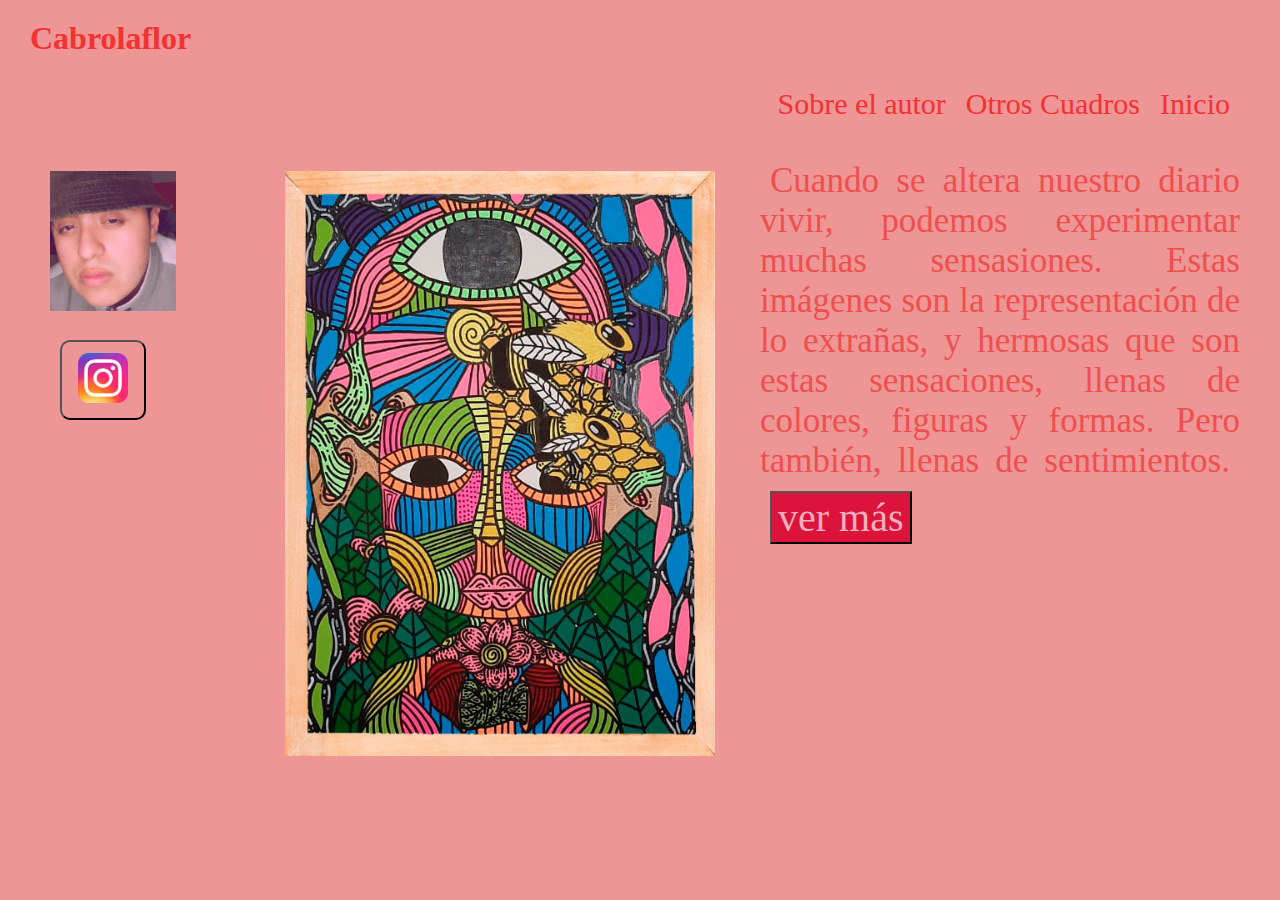
<file: index.html>
<!DOCTYPE html>
<html lang="en">
<head>
    <!-- Hotjar Tracking Code for https://abtones.github.io/ElCabroDelasFlores/ -->
<script>
    (function(h,o,t,j,a,r){
        h.hj=h.hj||function(){(h.hj.q=h.hj.q||[]).push(arguments)};
        h._hjSettings={hjid:2436599,hjsv:6};
        a=o.getElementsByTagName('head')[0];
        r=o.createElement('script');r.async=1;
        r.src=t+h._hjSettings.hjid+j+h._hjSettings.hjsv;
        a.appendChild(r);
    })(window,document,'https://static.hotjar.com/c/hotjar-','.js?sv=');
</script>

    <link rel="stylesheet" href="css/main.css">
    <meta charset="UTF-8">
    <meta http-equiv="X-UA-Compatible" content="IE=edge">
    <meta name="viewport" content="width=device-width, initial-scale=1.0">
    <title>CuadroLaFlor</title>
    <h1>Cabrolaflor</h1>
</head>
<body>
    
    <div class="navbar">
        <ul>
            <li>Inicio</li>
            <li>Otros Cuadros</li>
            <li>Sobre el autor</li>
        </ul>
    </div>

    <div class="cuerpo">
        <div>
            
            <img class="fotoinsta" src="img/FotoAguilera.jpeg"  alt="">
            <a href="https://www.instagram.com/cabrolafleur/" target="_blank" ><button class="botoninsta"><img  class="insta" src="img/insta.png " ></button></a>
            <div>

            </div>
        </div>

        <div>
            <img class="portada" src="img/cuadrolaflor.png" alt="">
        </div>

        <div>
            <INPUT:text class="text">Cuando se altera nuestro diario vivir, podemos experimentar muchas sensasiones. Estas imágenes son la representación de lo extrañas, y hermosas que son estas sensaciones, llenas de colores, figuras y formas. Pero también, llenas de sentimientos.</INPUT:text>
        
            <BUtton class= "boton">ver más</BUtton> 
        </div>

         
    </div>

    

</body>
</html>
</file>
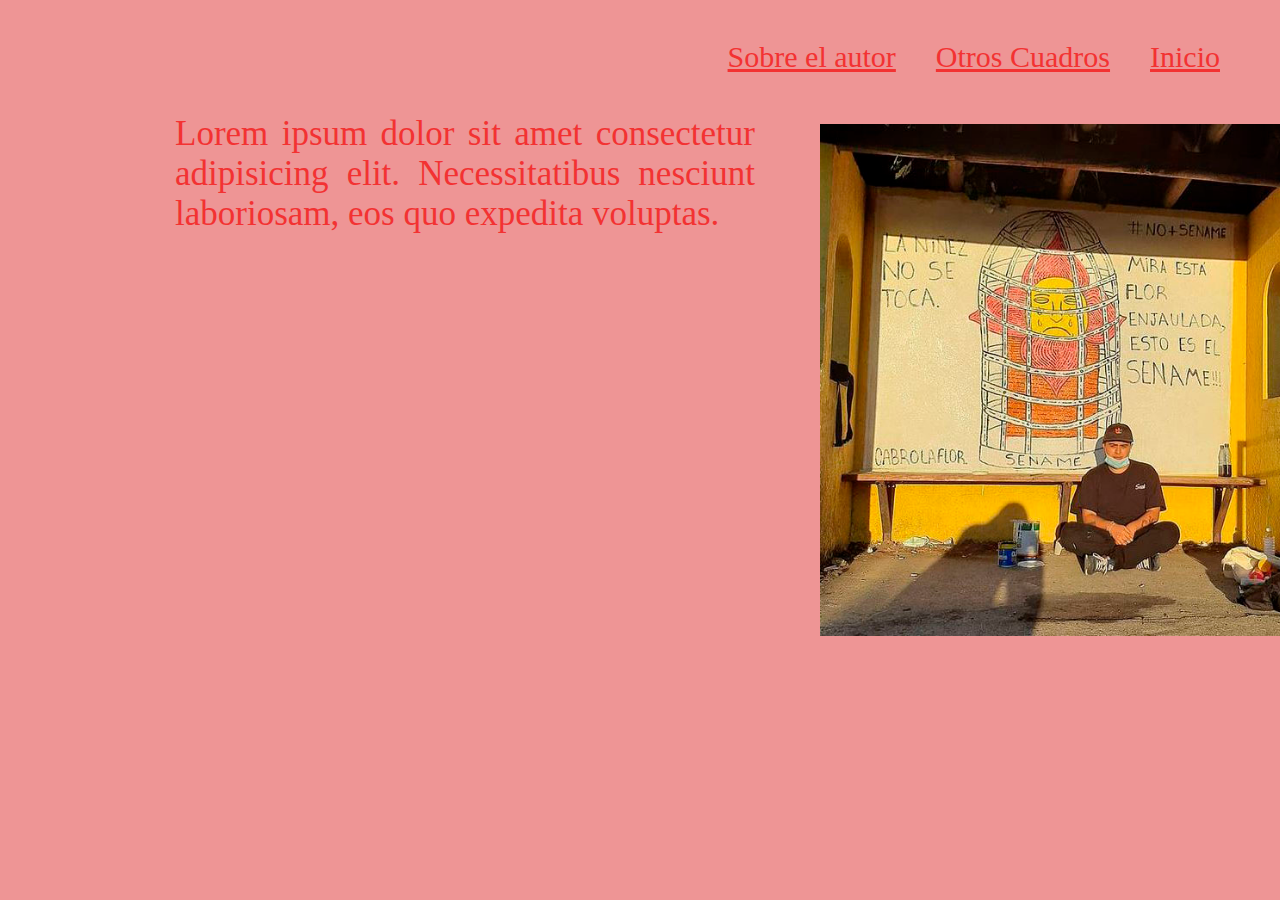
<file: SobreElAutor.html>
<!DOCTYPE html>
<html lang="en">
<head>


    <link rel="stylesheet" href="css/main.css">
    <meta charset="UTF-8">
    <meta http-equiv="X-UA-Compatible" content="IE=edge">
    <meta name="viewport" content="width=device-width, initial-scale=1.0">
    <title>CuadroLaFleur</title>
</head>

<body>

    <div class="navbar">
        <ul>
            <li><a href="index.html">Inicio</a></li>
            <li><a href="OtrosCuadros.html">Otros Cuadros</a></li>
            <li><a href="SobreElAutor.html">Sobre el autor</a></li>
        </ul>
    </div>

    <div class="cuerpo2">
        <div>
            
        </div>
        <div>
            Lorem ipsum dolor sit amet consectetur adipisicing elit. Necessitatibus nesciunt laboriosam, eos quo expedita voluptas.
        </div>

        <div>
         <img class="fotoaguilera" src="img/Aguilera.JPG" alt="">
         
        </div>
        
         
    </div>

    

</body>
</html>
</file>
<file: css/main.css>
*{
    background-color: #ee9595;
    color: #f33232;
    margin: 10px;
    font-family: 'Newsreader', serif;
    
}

.cuerpo{
    display: grid;
    grid-template-columns: 200px 450px auto ; 
    grid-column-gap: 35px;
    text-align: justify;
    font-size: 35px;

}
.cuerpo2{
    display: grid;
    grid-template-columns: 100px 600px 1000px  ;
    grid-column-gap: 35px;
    text-align: justify;
    font-size: 35px;
}
.cuerpo3{
    display: grid;
    grid-template-columns: 500px 300px 500px;
    grid-column-gap: 35px;
    text-align: justify;
    font-size: 35px;
}
.fotoaguilera{
    max-width:50%;
}
.fotoinsta{
    max-width: 70%;
}
.portada{
    max-width: 100%;
}
.cuadro2{
    max-width: 100%;
}
.cuadro3{
    max-width: 100%;
}
.cuadro4{
    max-width: 100%;
}
.navbar{
    display: grid;
    font-size: 30px;
}

.navbar li:hover{
    cursor: pointer;
    color: #ffcda3;
  
}

.navbar ul{
    list-style: none;
    font-size: 30x;
}

.navbar li{
    display: inline;
    float: right;
}

.boton{
    background-color: crimson;
    color: rgb(243, 174, 188);
    font-size: 40px;
    text-align:center;
}

.botoninsta{
    border-radius:10px;
    max-block-size: 80px;
    
}
.insta{
    max-width: 50px;

}

.navbar a:hover{
    cursor: pointer;
    color: #ffcda3;
    
}

.text{
    color: #ef4f4f;
}
</file>
